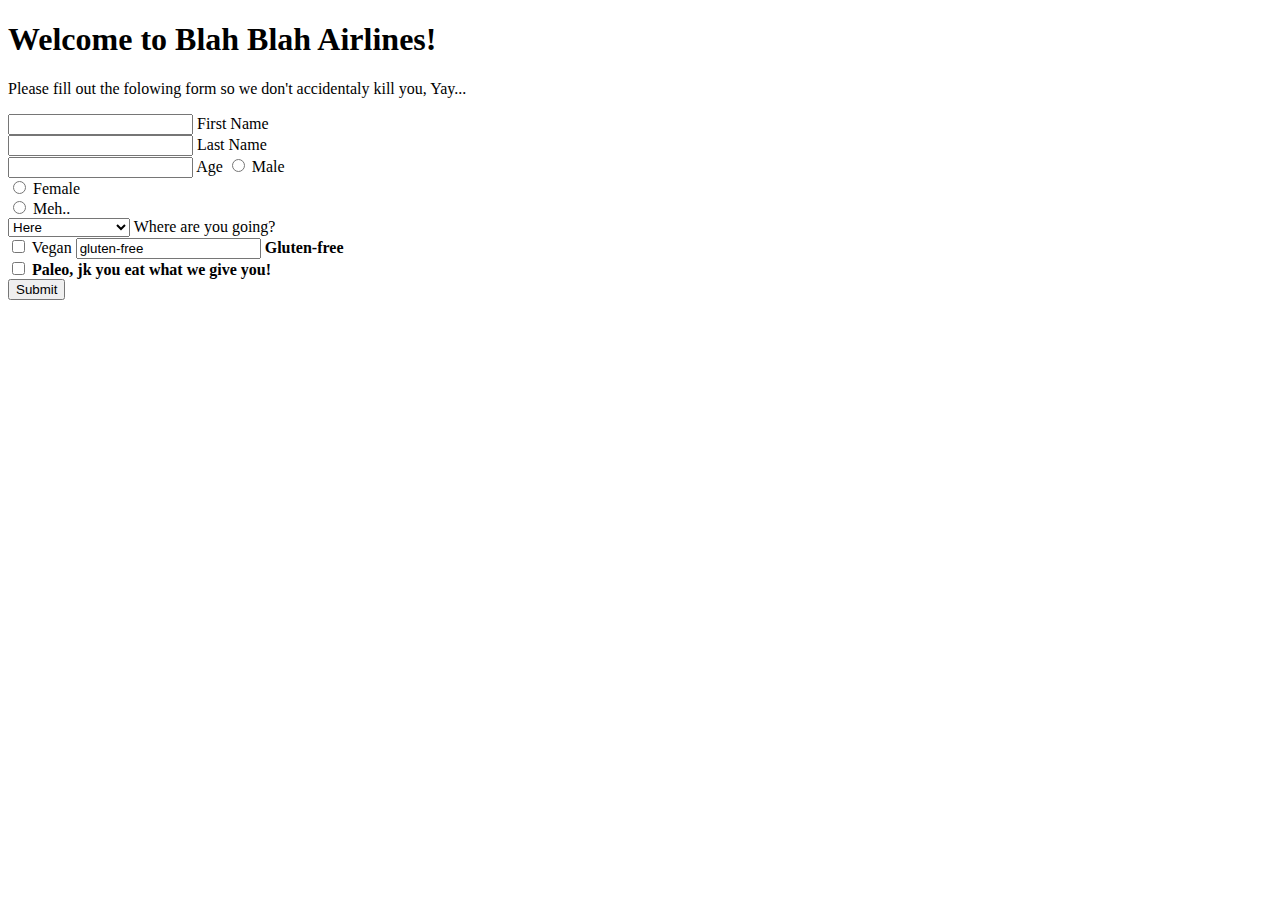
<file: bugs-on-a-plane/index.html>
<!DOCTYPE html>
<html lang="en">
<head>
    <meta charset="UTF-8">
    <title>Travel Form</title>
</head>
<body>
    <h1>Welcome to Blah Blah Airlines!</h1>
    <p>Please fill out the folowing form so we don't accidentaly kill you, Yay...</p>
    <form id="airline-form">
        <input type="text" name="first-name">
        <label for="">First Name</label>
        <br>
        <input type="text" name="last-name">
        <label for="">Last Name</label>
        <br>
        <input type="digit" name="age">
        <label for="">Age</label>
        <b></b>
        <input type="radio" name="gender" value="male" id="male">
        <label for="male">Male</label>
        <br>
        <input type="radio" name="gender" value="female" id="female">
        <label for="female">Female</label>
        <br>
        <input type="radio" name="gender" value="meh.." id="meh">
        <label for="meh">Meh..</label>
        <br>
        <select name="travel-location">
            <option value="here">Here</option>
            <option value="there">There</option>
            <option value="overthere">Somewhere else</option>
        </select>
        <label for="">Where are you going?</label>
        <br>
        <input class="diet" type="checkbox" name="vegan" id="vegan" value="vegan">
        <label for="vegan">Vegan</label>
        <b>
        <input class="diet" type="box" name="gluten" id="gluten" value="gluten-free">
        <label for="gluten">Gluten-free</label>
        <br>
        <input class="diet" type="checkbox" name="paleo" id="paleo" value="paleo">
        <label for="paleo">Paleo, jk you eat what we give you!</label>
        <br>
        <button type="button" id="submit">Submit</button>
    </form>

    <script src="app.js"></script>
</body>
</html>
</file>
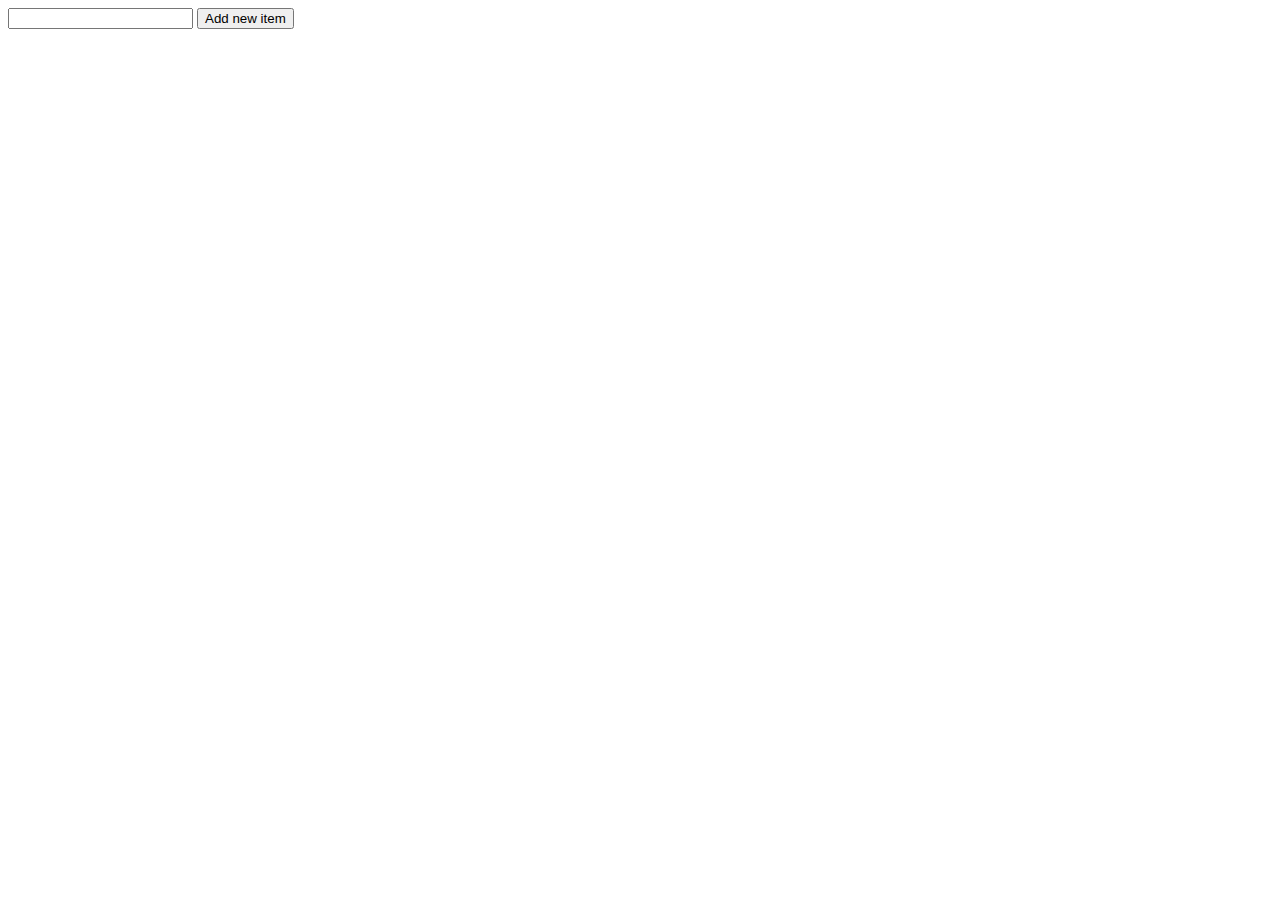
<file: dom-debug/index.html>
<!DOCTYPE html>
<html lang="en">
<head>
    <meta charset="UTF-8">
    <meta name="viewport" content="width=device-width, initial-scale=1.0">
    <meta http-equiv="X-UA-Compatible" content="ie=edge">
    <link rel="stylesheet" href="style.css">
    <title>DOM Debug</title>
</head>
<body>
    <div class="main" data-level="0">
        <input id="input"/>
        <button id="add">Add new item</button>
        <div id="list">

        </div>
    </div>
    <script src="index.js"></script>
</body>
</html>
</file>
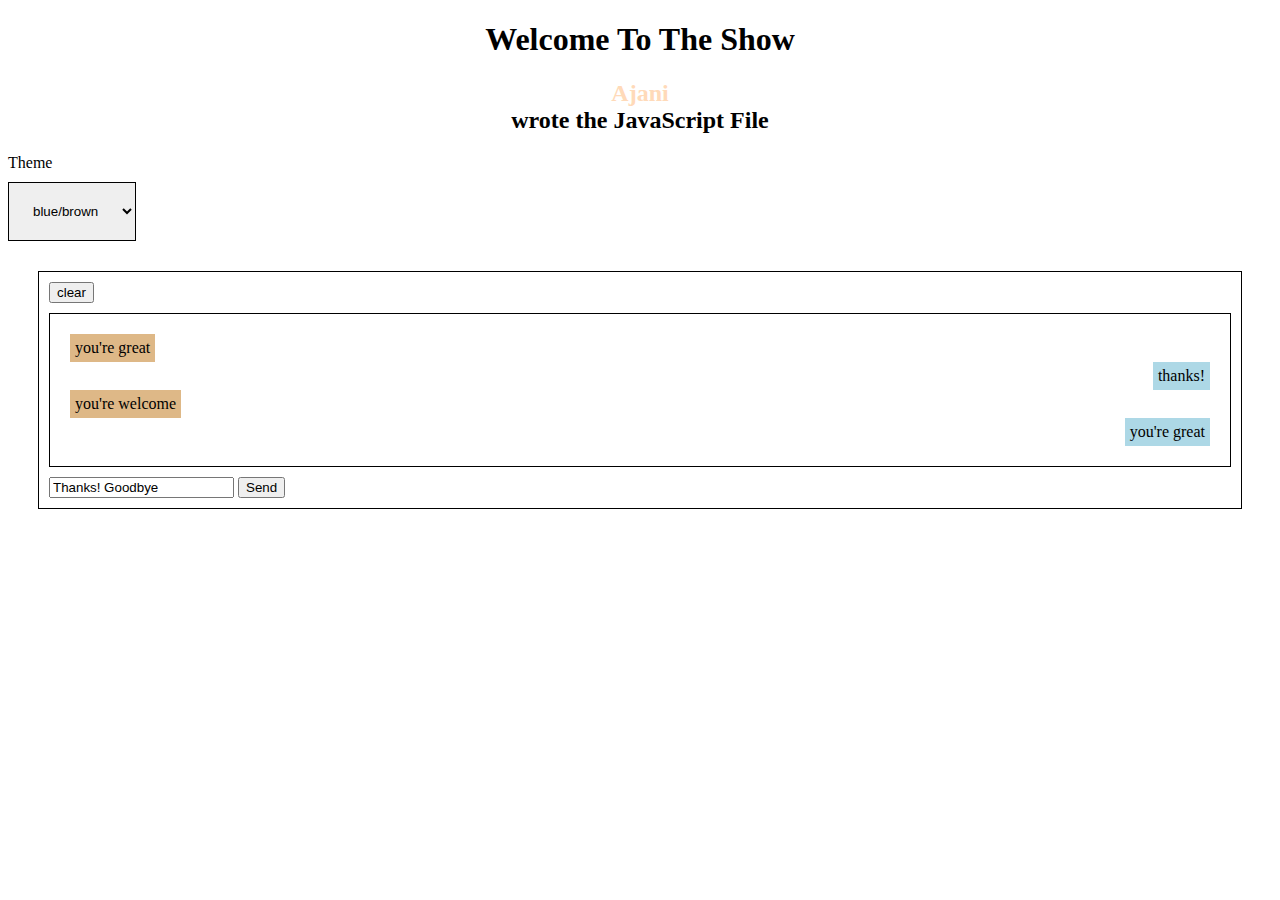
<file: dom-olympics-start/index.html>
<!DOCTYPE html>
<html lang="en">
<head>
    <meta charset="UTF-8">
    <meta name="viewport" content="width=device-width, initial-scale=1.0">
    <meta http-equiv="X-UA-Compatible" content="ie=edge">
    <link rel="stylesheet" href="style.css">
    <title>DOM Olympics</title>
</head>
<body>
    <header id="header"></header>
    <label>Theme</label>
    <select id="theme-drop-down">
        <option value="theme-one">blue/brown</option>
        <option value="theme-two">red/black</option>
    </select>
    <div id="main">
        <button id='clear-button'>clear</button>
        <div class="messages">
            <div class="message left">
                I have something serious to talk about
            </div>
            <div class="message right">
                I don't want to talk
            </div>
            <div class="message left">
                You have to, you're the police
            </div>
            <div class="message right">
                I'm just a simple farmer
            </div>
        </div>
        <form name="message">
            <input id="input" value="Thanks! Goodbye"/>
            <button>Send</button>
        </form>
    </div>
   
    <script src="index.js"></script>
</body>
</html>
</file>
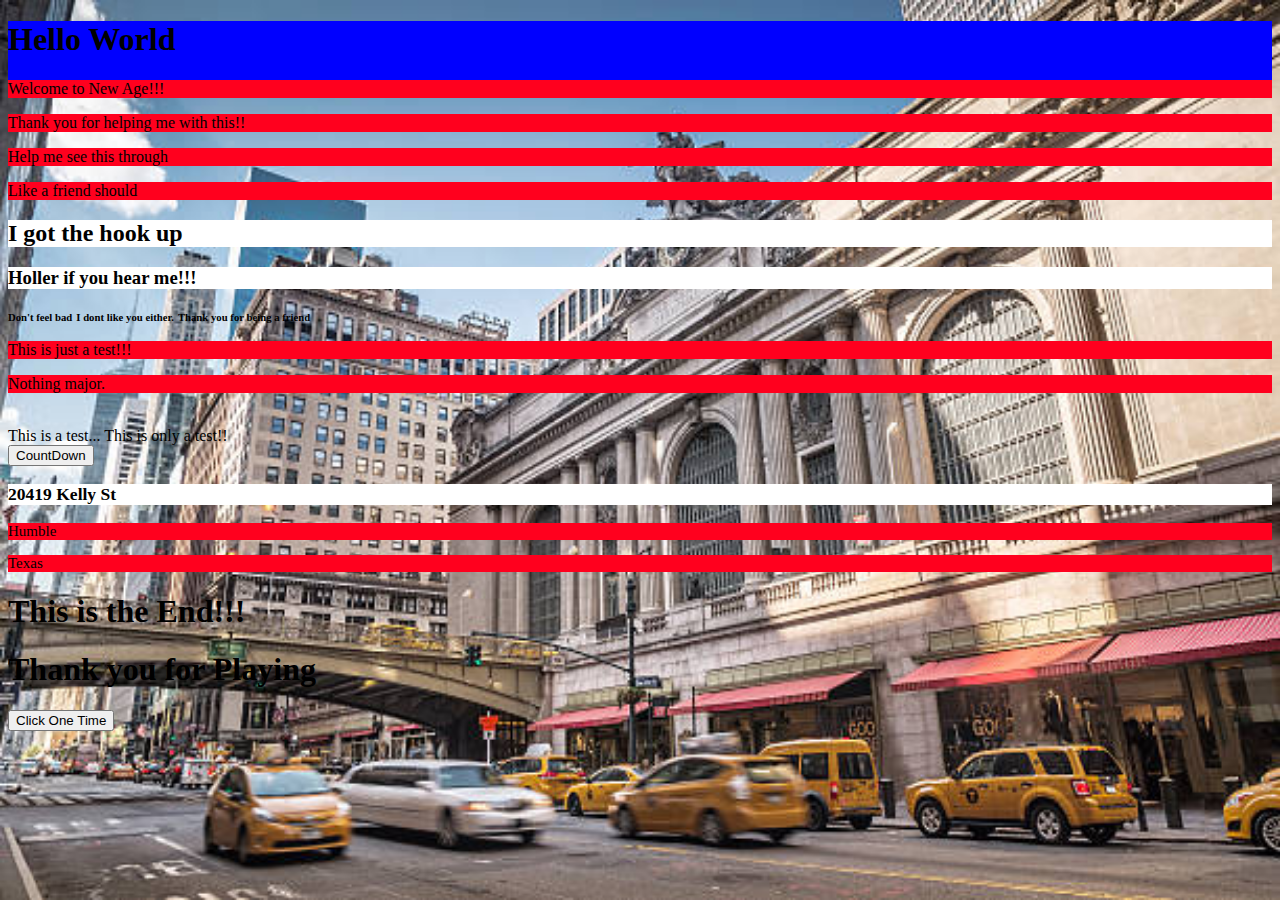
<file: PreCourseProject/index.html>
<!DOCTYPE html>

<html>

<head>
    <title>Precourse Project</title>
    <link rel="stylesheet" type="text/css" href="styles.css">

</head>


<body>

    <div class="would-be">
        <h1>Hello World</h1>

        <p>Welcome to New Age!!!</p>
    </div>

    <p>Thank you for helping me with this!!</p>
    <p>Help me see this through</p>
    <p>Like a friend should</p>
    
    
    <h2>I got the hook up</h2>
    <h3>Holler if you hear me!!!</h3>
    
    <h6>Don't feel bad</h6>
    <h6>I dont like you either.</h6>
    <h6>Thank you for being a friend</h6>

    
    <p>This is just a test!!!</p>
    <p>Nothing major.</p><br>
    

    <a>This is a test... This is only a test!!</a>

    <button id="countDown">CountDown</button>

    <div class="lowDown">
        <h3 id="buttonQuery1">Name</h3>
        <p id="buttonQuery2">Address</p>
        <p id="buttonQuery3">City</p>
    </div>


    <h1>This is the End!!!</h1>
    <h1>Thank you for Playing</h1>

    <button id="clickOneTime">Click One Time</button>
    
    <script src="apps.js"></script>
</body>





</html>
</file>
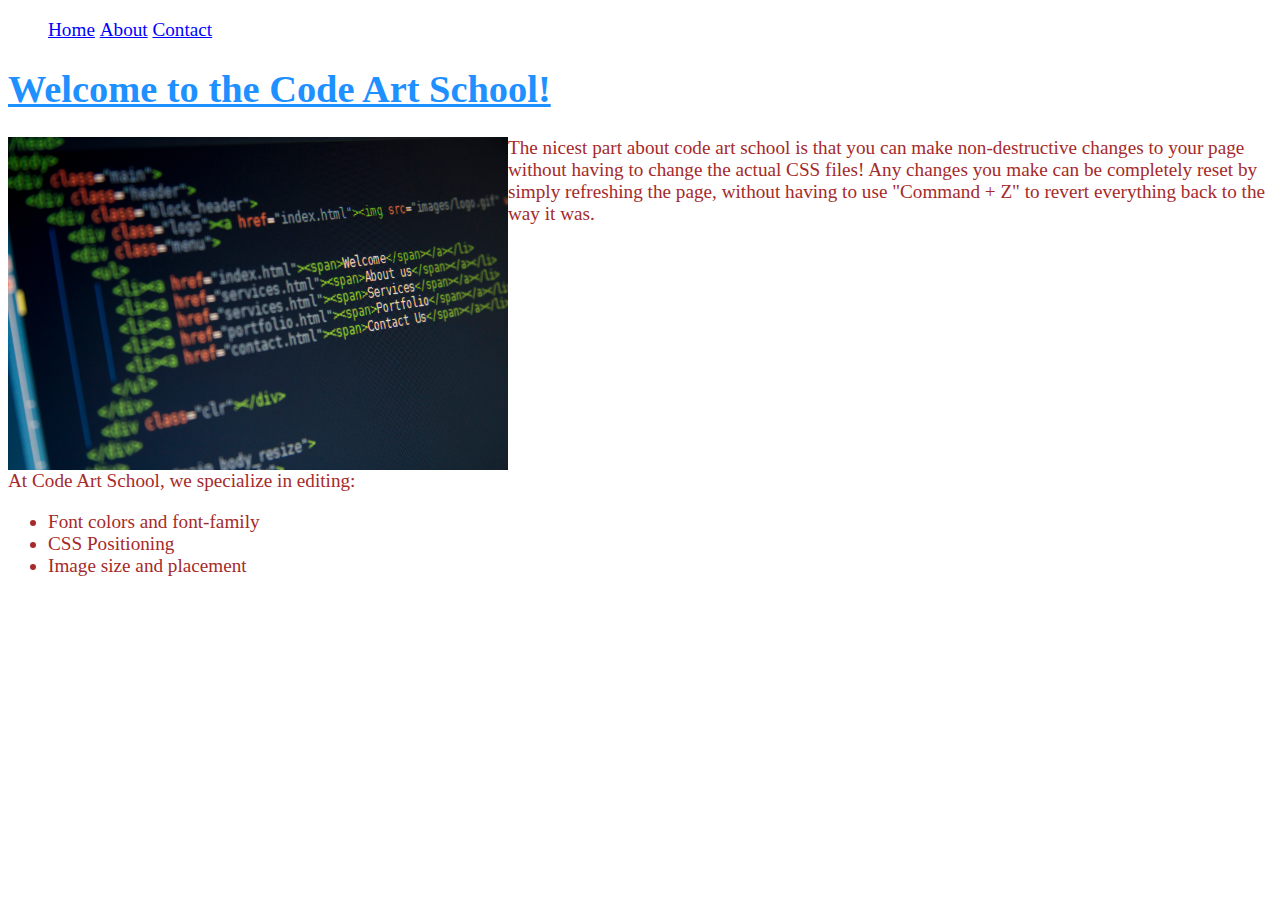
<file: Code_Art_School/codeArtSchool.html>
<!DOCTYPE html>
<html lang="en">
<head>
    <meta charset="UTF-8">
    <title>Code Art School</title>
    <link rel="stylesheet" href="codeArtSchool.css">
</head>
<body>
    
    <nav>
        <ul class="navbar">
            <li class="fake-link">Home</li>
            <li class="fake-link">About</li>
            <li class="fake-link">Contact</li>
        </ul>
    </nav>
    <main>
        <h1 class="welcome">Welcome to the Code Art School!</h1>
        <img class="code-photo" src="code-2.jpg" alt="code snippet">
        <p>The nicest part about code art school is that you can make non-destructive changes to your page without having to change the actual CSS files! Any changes you make can be completely reset by simply refreshing the page, without having to use "Command + Z" to revert everything back to the way it was.</p>
        <section class="list">
            <p>At Code Art School, we specialize in editing:</p>
            <ul>
                <li>Font colors and font-family</li>
                <li>CSS Positioning</li>
                <li>Image size and placement</li>
            </ul>
        </section>
    </main>
</body>
</html>
</file>
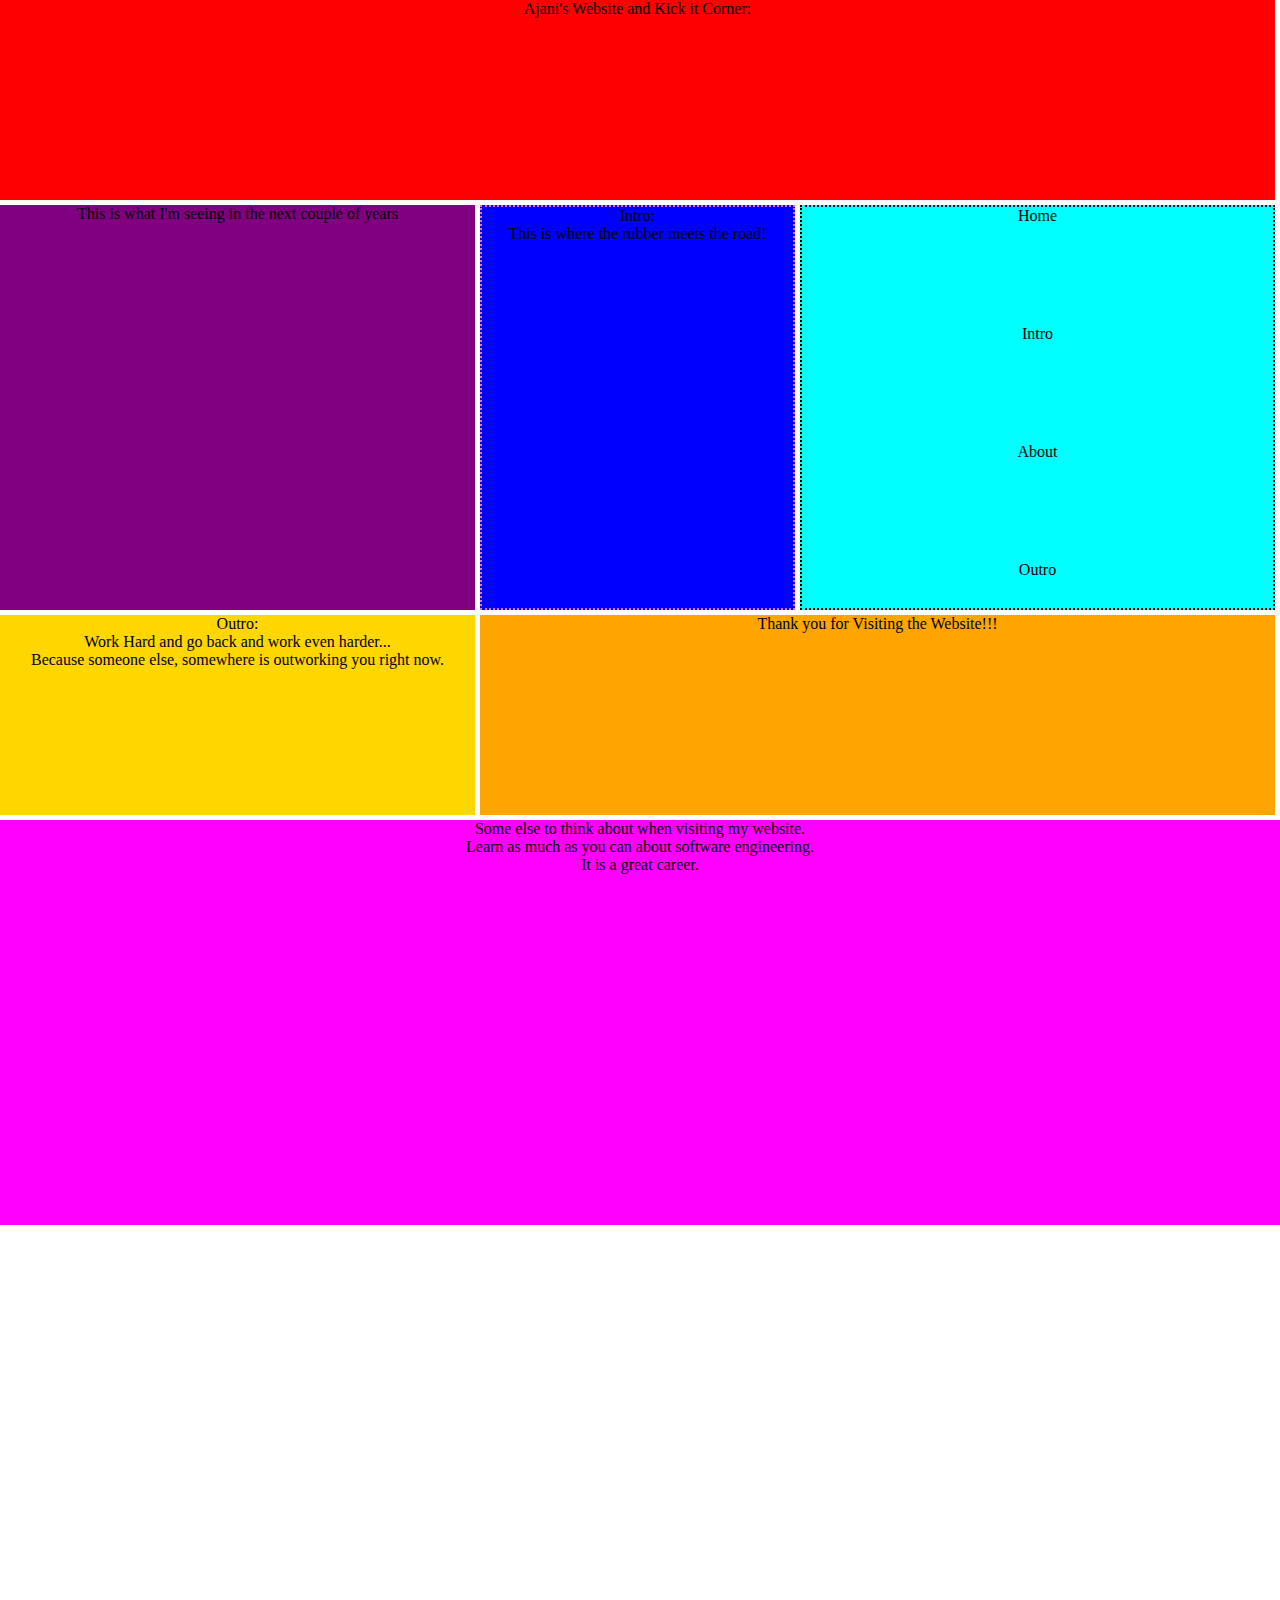
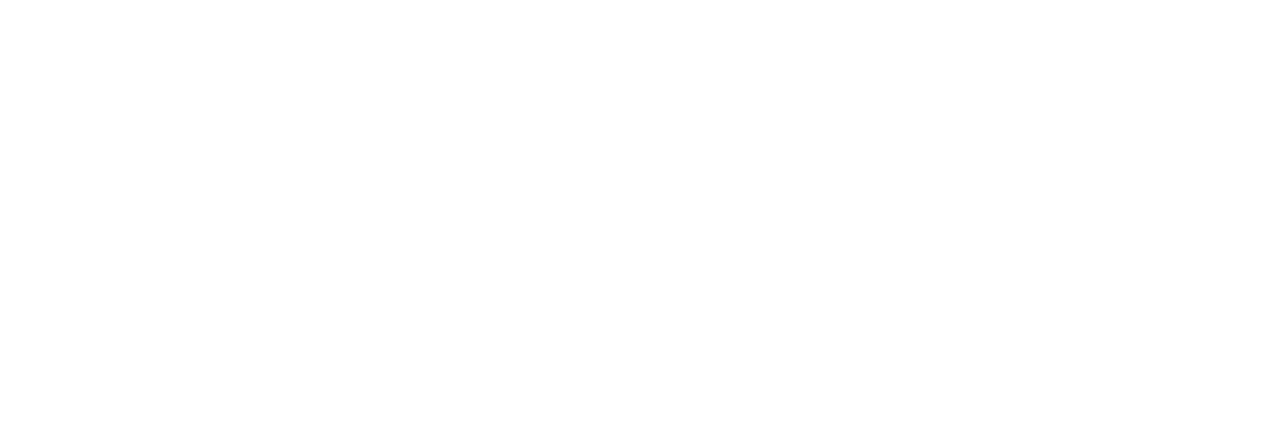
<file: css-grid-practice/css_grid.html>
<html>


  <head>
    <link rel="stylesheet" href="css_grid.css">
  </head>

  <body>

    <!--Mobile First-->

    <div id="box_edge">
        <header>Ajani's Website and Kick it Corner:</header>

        <nav>
          <div>Home</div>
          <div class="intro">Intro</div>
          <div class="about">About</div>
          <div class="outro">Outro</div>
        </nav>

        <main>
          This is what I'm seeing in the next couple of years
        </main>

        <div>Intro:<br> 
          This is where the rubber meets the road!
        </div>
        
        <main class="hey">
          Thank you for Visiting the Website!!!
        </main>

        <div>Outro:<br> 
          Work Hard and go back and work even harder...<br>
          Because someone else, somewhere is outworking you right now.
        </div>

        <footer>
          Some else to think about when visiting my website.<br>
          Learn as much as you can about software engineering.<br> It is a great career.
        </footer>
    </div>


  </body>

</html>
</file>
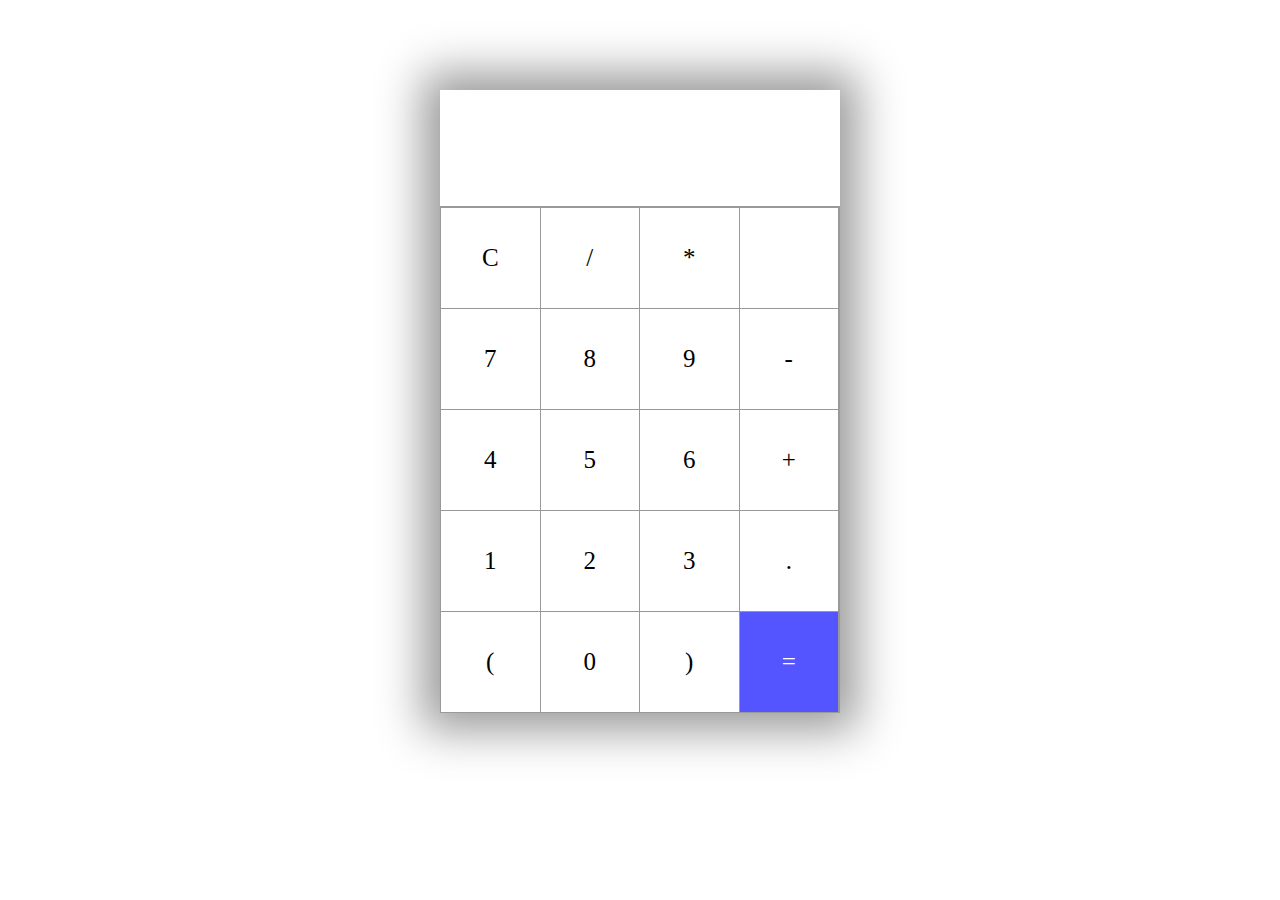
<file: Html_Calculator/simpleCalcu.html>
<!DOCTYPE html>

<html lang="en">

<head>
    <meta charset="UTF-8">
    <meta name="viewport" content="width=device-width, initial-scale=1.0">
    <meta http-equiv="X-UA-Compatible" content="ie=edge">
    <link rel="stylesheet" href="simpleCalcu.css">
    <title>This is a Simple Calculator</title>
</head>

<body>
    <section>
        <div name="calculator" class="container">
            <div id="display"></div>
            <div class="buttons">
                <div class="button">C</div>  
                <div class="button">/</div>
                <div class="button">*</div>
                <div class="button"></div>
                <div class="button">7</div>
                <div class="button">8</div>
                <div class="button">9</div>
                <div class="button">-</div>
                <div class="button">4</div>
                <div class="button">5</div>
                <div class="button">6</div>
                <div class="button">+</div>
                <div class="button">1</div>
                <div class="button">2</div>
                <div class="button">3</div>
                <div class="button">.</div>
                <div class="button">(</div>
                <div class="button">0</div>
                <div class="buttton">)</div>
                <div id="equal" class="button">=</div>
            </div>
        </div>
    </section>
    
    <script src="math.js"></script>
</body>



</html>
</file>
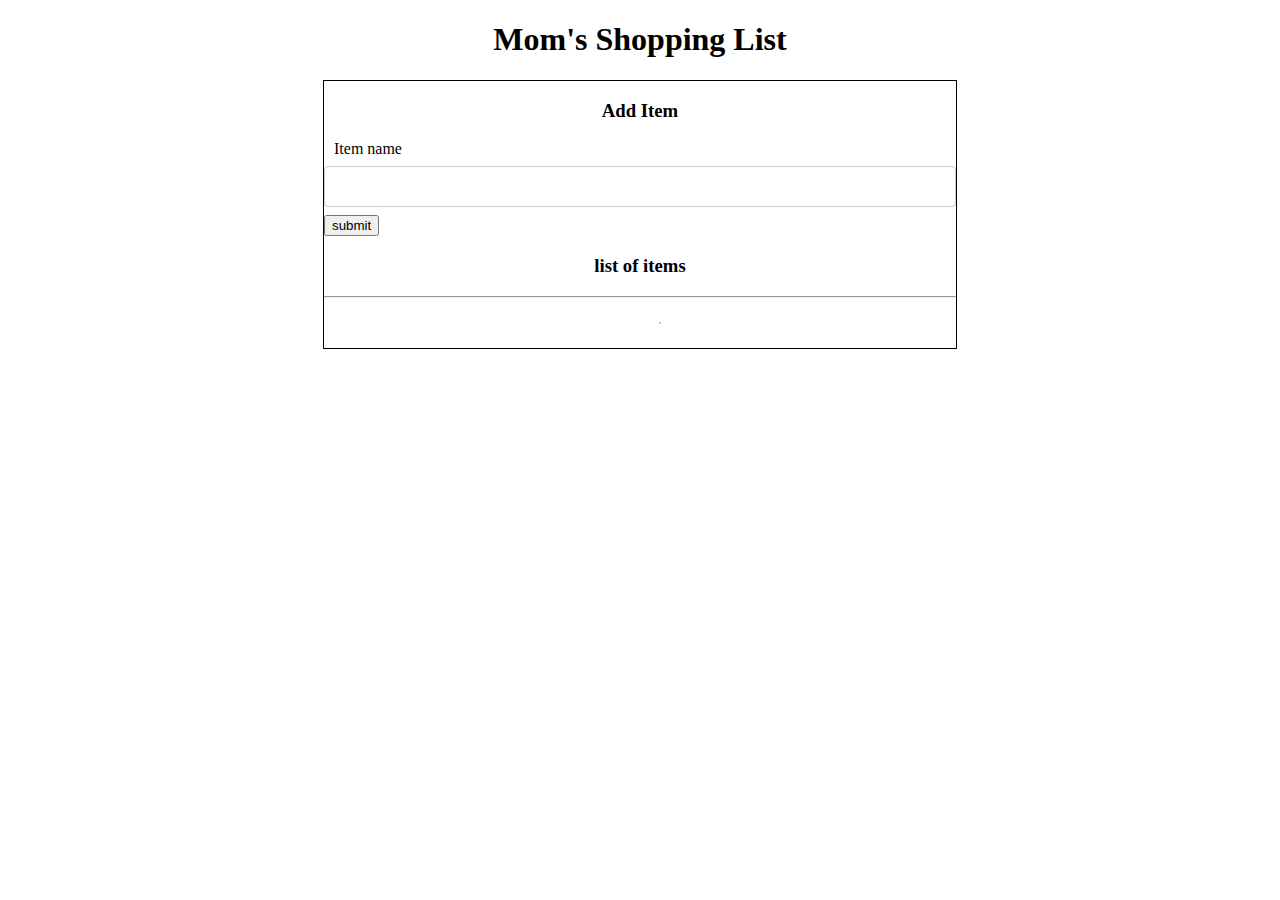
<file: Moms_Shopping_List/MomsList.html>
<!DOCTYPE html>
<html lang="en">
<head>
    <meta charset="UTF-8">
    <meta name="viewport" content="width=device-width, initial-scale=1.0">
    <meta http-equiv="X-UA-Compatible" content="ie=edge">
    <link rel="stylesheet" href="style.css">
    <title>Mom's Shopping List</title>
</head>
<body>
    <div class="title-bar">
        <h1 class="title">Mom's Shopping List</h1>
    </div>
    <div class="main">
        <div class="title-bar">
            <h3 class="title">Add Item</h3>
        </div>
        <form name="addItem" id="add-todo">
            <label class="label" for="title">Item name</label>
            <input class="input" name="title" id="title" />
            <button>submit</button>
        </form>
        <div class="todos">
            <div class="title-bar">
                <h3 class="title">list of items</h3>
            </div>
            <hr>
            <ul id="list">
                  
                <hr>              
            </ul>
        </div>
    </div>
    <script src="index.js"></script>
</body>
</html>
</file>
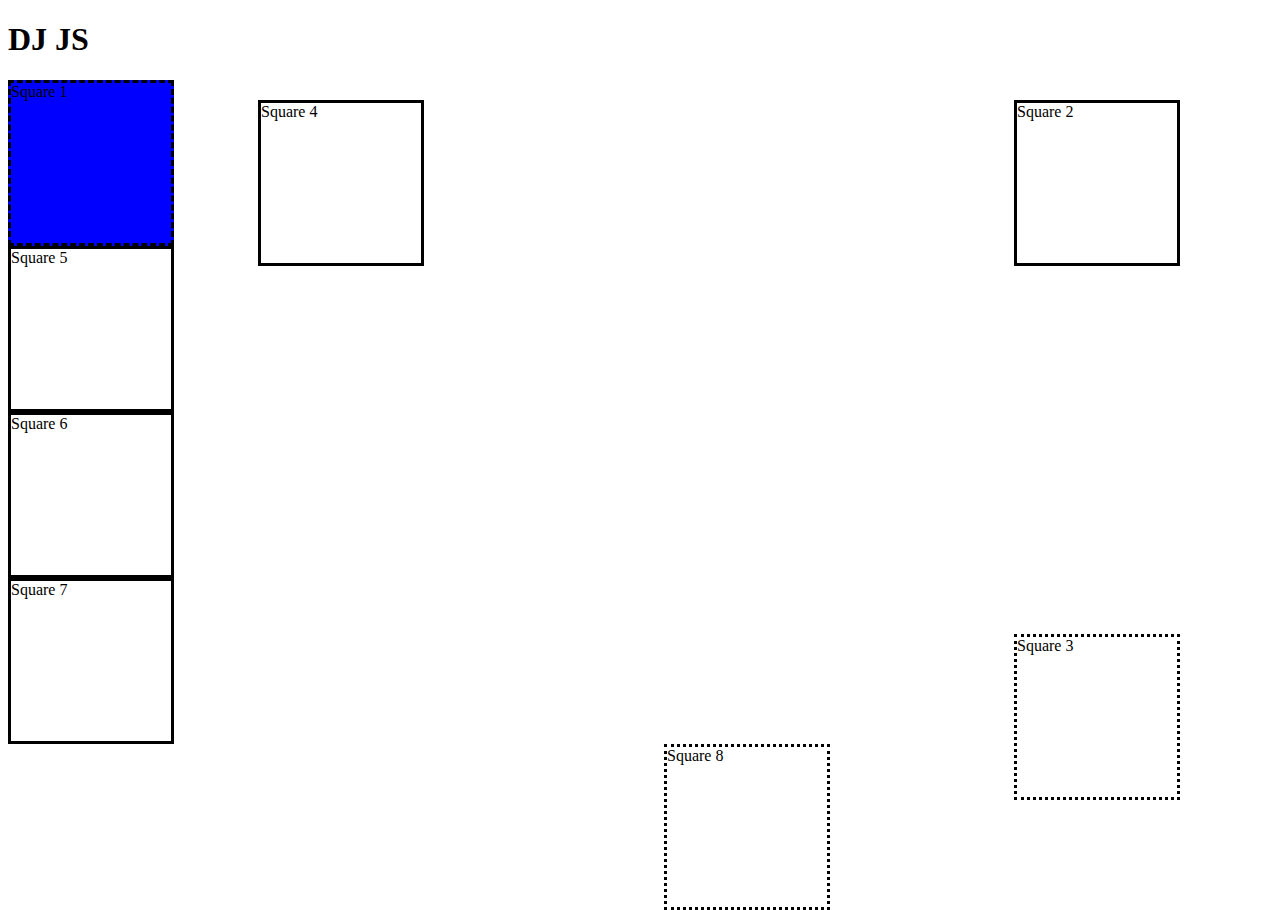
<file: Test/Ajani2.html>
<!doctype HTML>

<html>

<head>
    
    <link rel="stylesheet" type="text/css" href="Ajani2.css" media="all" />

</head>

<body>
    <body>

        <h1 class="header2">DJ JS</h1>

        <p class="paragraph2"></p>



        <div id="div1">Square 1</div>
        
        
        <div id="div2">Square 2</div>
        
        
        
        <div id="space">Square 3</div>



        <div id="circle">Square 4</div>
        
        
        
        <div id="div5">Square 5</div>

        
        <div id="div6">Square 6</div>

        
        <div id="div7">Square 7</div>

        
        <div id="div8">Square 8</div>

</body>
</html>
    <script src="Ajani2.js"></script>




</body>




</html>
</file>
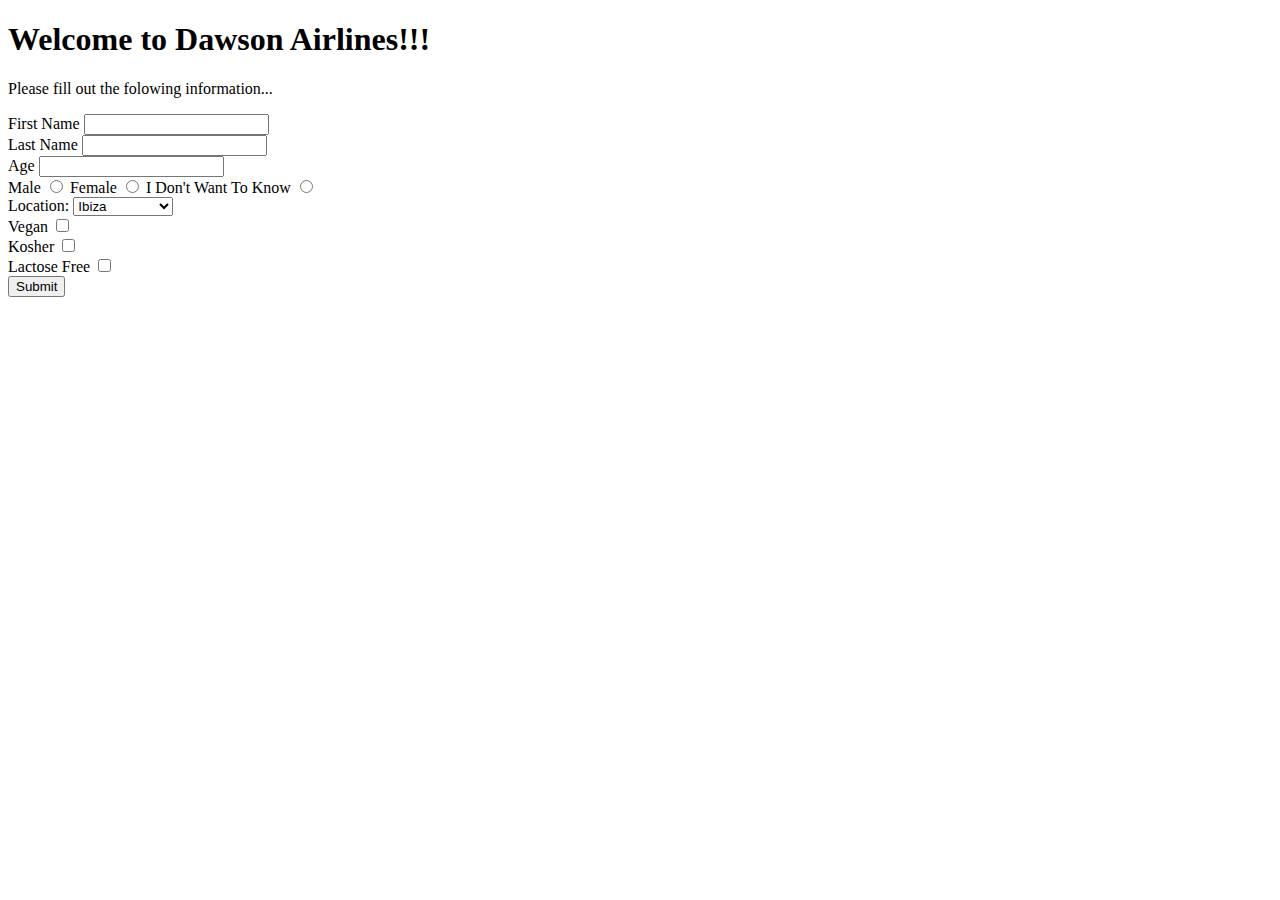
<file: Travel Form/travelForm.html>
<!DOCTYPE html>

<html lang="en">
<head>
    <meta charset="UTF-8">
    <title>Travel Documentation</title>
</head>

<body>
    <h1>Welcome to Dawson Airlines!!!</h1>
    <p>Please fill out the folowing information...</p>
    <form name="airlineForm" id="airlineForm">
        <label for="">First Name</label>
        <input type="text" name="first-name">
        <br>
        <label for="">Last Name</label>
        <input type="text" name="last-name">
        <br>
        <label for="">Age</label>
        <input type="digit" name="age">
        <br>
        <label for="male">Male</label>
        <input type="radio" name="gender" value="Male" id="male">
        <label for="female">Female</label>
        <input type="radio" name="gender" value="Female" id="female">
        <label for="don't want to know">I Don't Want To Know</label>
        <input type="radio" name="gender" value="don't want to know" id="don't want to know">
        <br>
        <label for="">Location:</label>
        <select name="Location">
            <option value="Ibiza">Ibiza</option>
            <option value="Venice">Venice</option>
            <option value="New Orleans">New Orleans</option>
        </select>
        <br>
        <label for="vegan">Vegan</label>
        <input class="diet" type="checkbox" name="vegan" id="vegan" value="Vegan">
        <br>
        <label for="kosher">Kosher</label>
        <input class="diet" type="checkbox" name="kosher" id="kosher" value="Kosher">
        <br>
        <label for="lactose-free">Lactose Free</label>
        <input class="diet" type="checkbox" name="lactose-free" id="lactose-free" value="Lactose-Free">
        <br>
        <button type="button" id="submit">Submit</button>
    </form>
    <script src="travelForm.js"></script>

</body>

</html>
</file>
<file: dom-debug/style.css>
.sub-item {
    padding: 10px;
}
</file>
<file: dom-olympics-start/style.css>
.header {
    display: flex;
    align-items: center;
    flex-direction: column;
}

.name {
    color: peachpuff;
}

.messages {
    display: flex;
    flex-direction: column;
    border: 1px solid black;
    margin: 10px 0px;
    padding: 20px;
}

#main {
    margin: 30px;
    border: 1px solid black;
    padding: 10px;
}

.message {
    padding: 5px;
}

.right {
    align-self: flex-end;
    background-color: lightblue;
}

.left {
    align-self: flex-start;
    background-color: burlywood;
}
</file>
<file: PreCourseProject/styles.css>
div.would-be {
    background-color: blue;
    font-family: 'Times New Roman', Times, serif;
}

body {
     background-image: url('coolBrezze.jpg'); background-repeat: no-repeat;  background-attachment: fixed; background-size: 100% 100%;
}

h2, h3 {
    background-color: rgb(255, 255, 255);
    font-family: 'Times New Roman', Times, serif;
}

div.smoke {
    font-size: 35px;
    font-style: italic;
    background-color: #b4e;
}

div.lowDown {
    font-size: 15px;
    font-style: bold;
    display: inline;
}

p {
    background-color: rgb(255, 0, 30);
    display: block;
}

a {
    display: block;
}

h6 {
    display: inline;
}
</file>
<file: Code_Art_School/codeArtSchool.css>
body {
    font-family: "New-Times-Roman";
    color: brown;
    font-size: larger;
}

.navbar li {
    display: inline-block;
    color: blue;
}

.welcome {
    text-decoration: underline;
    color: dodgerblue;
}

.code-photo {
    max-width: 500px;
    float: left;
}

.list {
    clear: both;
}

.fake-link {
    text-decoration: underline;
    cursor: pointer;
}
</file>
<file: css-grid-practice/css_grid.css>
html, body {
    margin: 0;
    padding: 0;
    font-family: 'Times New Roman', Times, serif;
}


#box_edge {
    display: grid;
    grid-gap: 5px;
    grid-template-columns: repeat(auto-fit, minmax(150px, 1fr));
    grid-template-rows: repeat(10, 200px);

}

main {
    background-color: coral;
    text-align: center;
    grid-column: 1 / span 4;
    grid-row: 2 / 4;

}

nav {
    background-color: silver;
    text-align: center;
    grid-column: 6 / 9;
    grid-row: 2 / 4;
}

header {
    background-color: lightcoral;
    text-align: center;
    grid-column: 1 / span 9;
}

#box_edge > div:nth-child(4) {
    background-color: firebrick;
    text-align: center;
    grid-column: 5 / 6;
    grid-row: 2 / 4;
}

.hey {
    background-color: burlywood;
    text-align: center;
    grid-column: 1 / 9;
    grid-row: 6 / 7;  
}

#box_edge > div:nth-child(6) {
    background-color: blanchedalmond;
    text-align: center;
    grid-column: 1 / 9;
    grid-row: 4 / 5;

}

footer {
    background-color: greenyellow;
    text-align: center;
    grid-column: 1 / 9;
}

.about {
    position: relative;
    top: 200px;
}

.outro {
    position: relative;
    top: 300px;
}

.intro {
    position: relative;
    top: 100;
}



@media only screen and (min-width: 400px) {

    main {
        background-color: blue;
        text-align: center;
        grid-column: 1 / span 4;
        grid-row: 2 / 4;
    
    }
    
    nav {
        background-color: white;
        text-align: center;
        grid-column: 6 /  8;
        grid-row: 2 / 4;
        border: 2px dotted yellow;
    }
    
    header {
        background-color: cornflowerblue;
        text-align: center;
        grid-column: 1 / 10;
    }
    
    #box_edge > div:nth-child(4) {
        background-color: coral;
        text-align: center;
        grid-column: 5 / 6;
        grid-row: 2 / 4;
        border: 2px dashed black;
    }
    
    .hey {
        background-color: saddlebrown;
        text-align: center;
        grid-column: 1 / 9;
        grid-row: 6 / 7;  
    }
    
    #box_edge > div:nth-child(6) {
        background-color: yellow;
        text-align: center;
        grid-column: 1 / 9;
        grid-row: 4 / 5;
    
    }
    
    footer {
        background-color: gray;
        text-align: center;
        grid-column: 1 / 9;
    }




}


@media (min-width: 650px) {

    main {
        background-color: purple;
        text-align: center;
        grid-column: 1 / 4;
        grid-row: 2 / 4;
    
    }
    
    nav {
        background-color: aqua;
        text-align: center;
        grid-column: 6 / 9;
        grid-row: 2 / 4;
        border: 2px dotted black;
    }
    
    header {
        background-color: red;
        text-align: center;
        grid-column: 1 / 9;
    }
    
    #box_edge > div:nth-child(4) {
        background-color: blue;
        text-align: center;
        grid-column: 4 / 6;
        grid-row: 2 / 4;
        border: 2px dotted orchid;
    }
    
    .hey {
        background-color: orange;
        text-align: center;
        grid-column: 4 / 9;
        grid-row: 4 / 5;  
    }
    
    #box_edge > div:nth-child(6) {
        background-color: gold;
        text-align: center;
        grid-column: 1 / 4;
        grid-row: 4 / 5;
    
    }
    
    footer {
        background-color: magenta;
        text-align: center;
        grid-column: 1 / 10;
        grid-row: 5 / 7;

    }





}
</file>
<file: Html_Calculator/simpleCalcu.css>
.container {
    max-width: 400px;
    margin: 10vh auto 0 auto;
    box-shadow: 0px 0px 43px 17px rgba(153,153,153,1);
}


#display {
    text-align: center;
    height: 80px;
    line-height: 80px;
    padding: 18px 10px;
    font-size: 30px;
}

.buttons {
    display: grid;
    border-bottom: 1px solid #999;
    border-left: 1px solid #999;
    grid-template-columns: 1fr 1fr 1fr 1fr;
}


.buttons > div {
    border-top: 1px solid #999;
    border-right: 1px solid #999;
}

.buttons {
    border: 0.5px solid #999;
    line-height: 100px;
    text-align: center;
    font-size: 25px;
    cursor: pointer;
}


#equal {
    background-color: rgb(85, 85, 255);
    color: white;
}



.button:hover {
    background-color: #060605;
;
    color: white;
    transition: 0.5s ease-in-out;
}
</file>
<file: Moms_Shopping_List/style.css>
.title {
    text-align: center;
}

.main {
    border: 1px solid black;
    width: 50%;
    margin: auto;
}

#add-item {
    border: 1px solid black;
}

.input {
    width: 100%;
    padding: 12px 20px;
    margin: 8px 0;
    display: inline-block;
    border: 1px solid #ccc;
    border-radius: 4px;
    box-sizing: border-box;
}

.label {
    margin: 10px;
}

#list {
    flex-direction: column;
    display: flex;
}

#list > li{
    list-style-type: none;
    margin: 10px auto;

}

ul {
    list-style-type: none;
}

#list div {
    margin-bottom: 10px;
    text-align: center;
}
</file>
<file: Test/Ajani2.css>
#div1{
    height: 160px;
    width: 160px;
    border-style: dashed;
    position: static;
    top: 100px;
    right: 100px;
}
#div2{
    height: 160px;
    width: 160px;
    border-style: solid;
    position: absolute;
    top: 100px;
    right: 100px;
}
#space{

    height: 160px;
    width: 160px;
    border-style: dotted;
    position: absolute;
    bottom: 100px;
    right: 100px;
}
#circle{
    height: 160px;
    width: 160px;
    border-style: solid;
    position: absolute;
    top: 100px;
    margin-left: 250px;
}
#div5{
    height: 160px;
    width: 160px;
    border-style: solid;
    position: static;
    top: 1500px;
    left: 1500px;
}

#div6{
    height: 160px;
    width: 160px;
    border-style: solid;
    position: static;
    top: 1500px;
    left: 1500px;
}


#div7{
    height: 160px;
    width: 160px;
    border-style: solid;
    position: static;
    top: 1500px;
    left: 1500px;
}

#div8{
    height: 160px;
    width: 160px;
    border-style: dotted;
    position: absolute;
    margin-bottom: 2500px;
    right: 450px;
}
</file>
